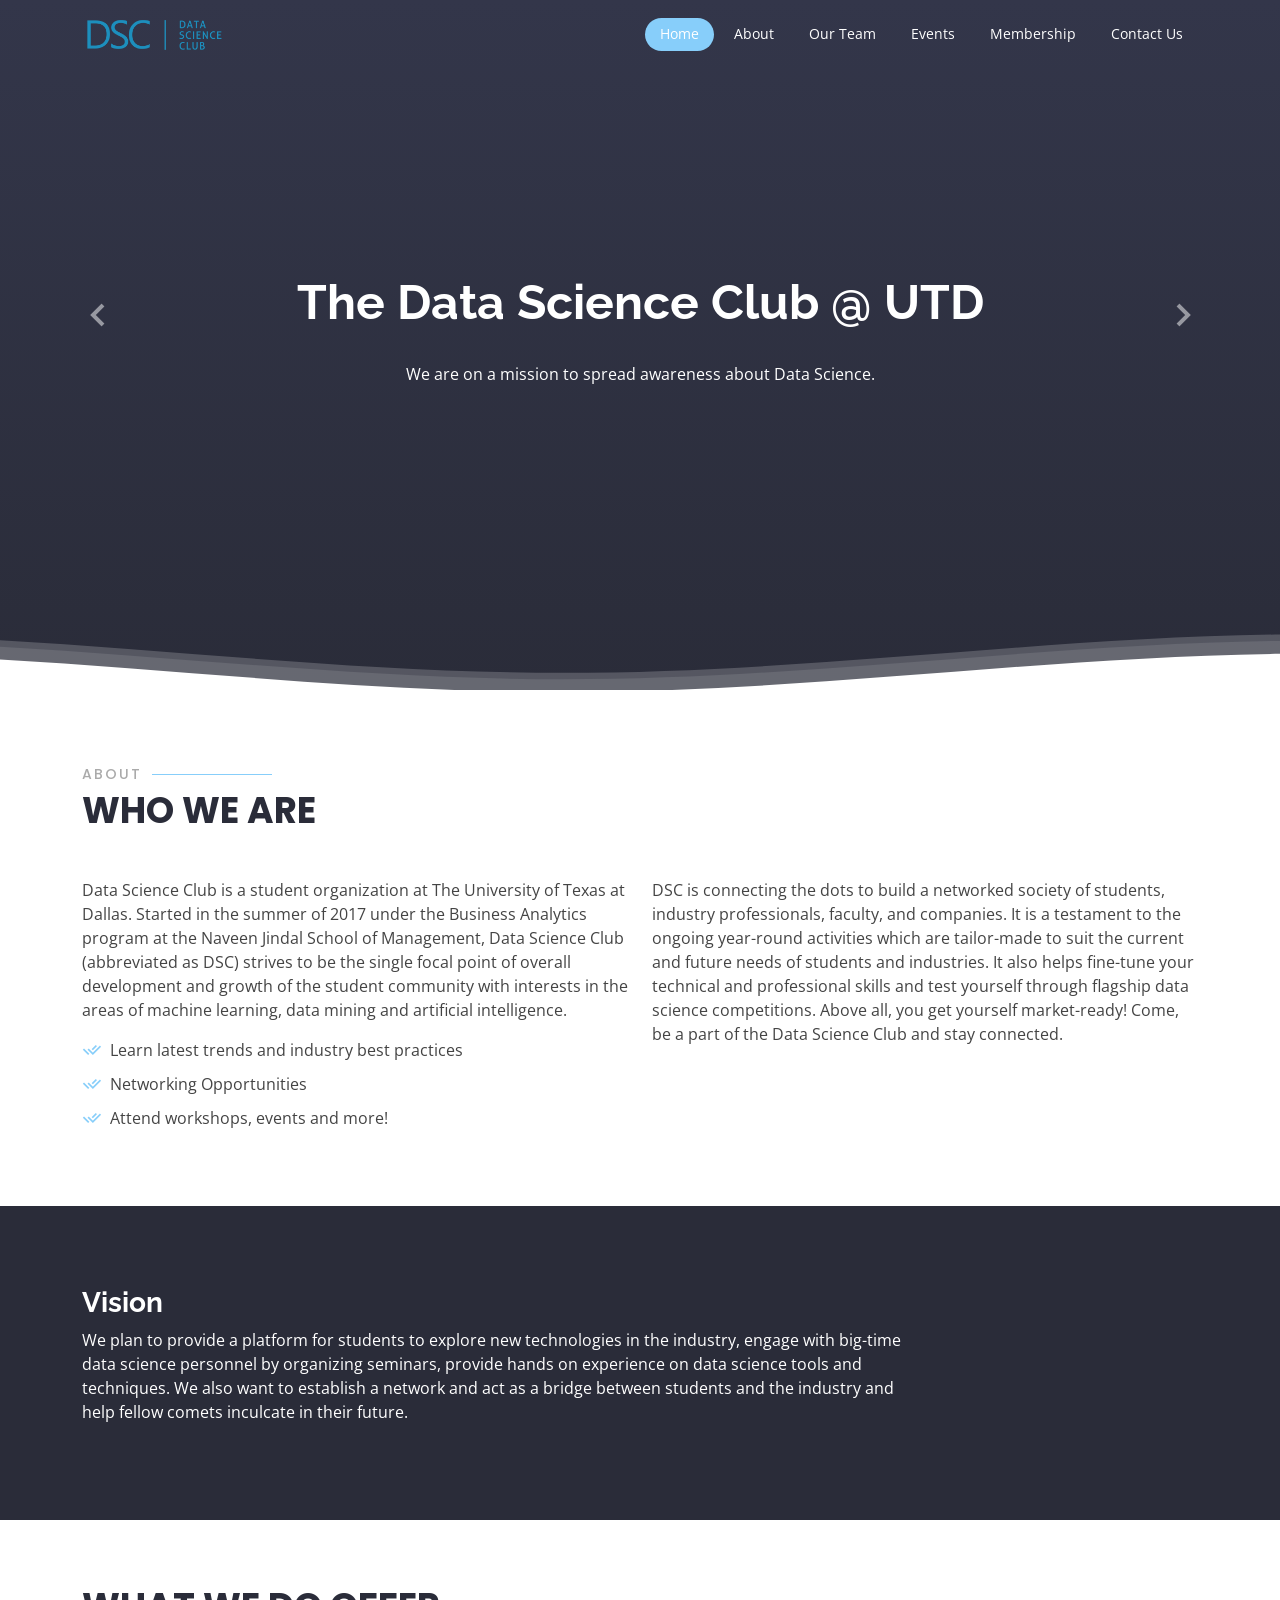
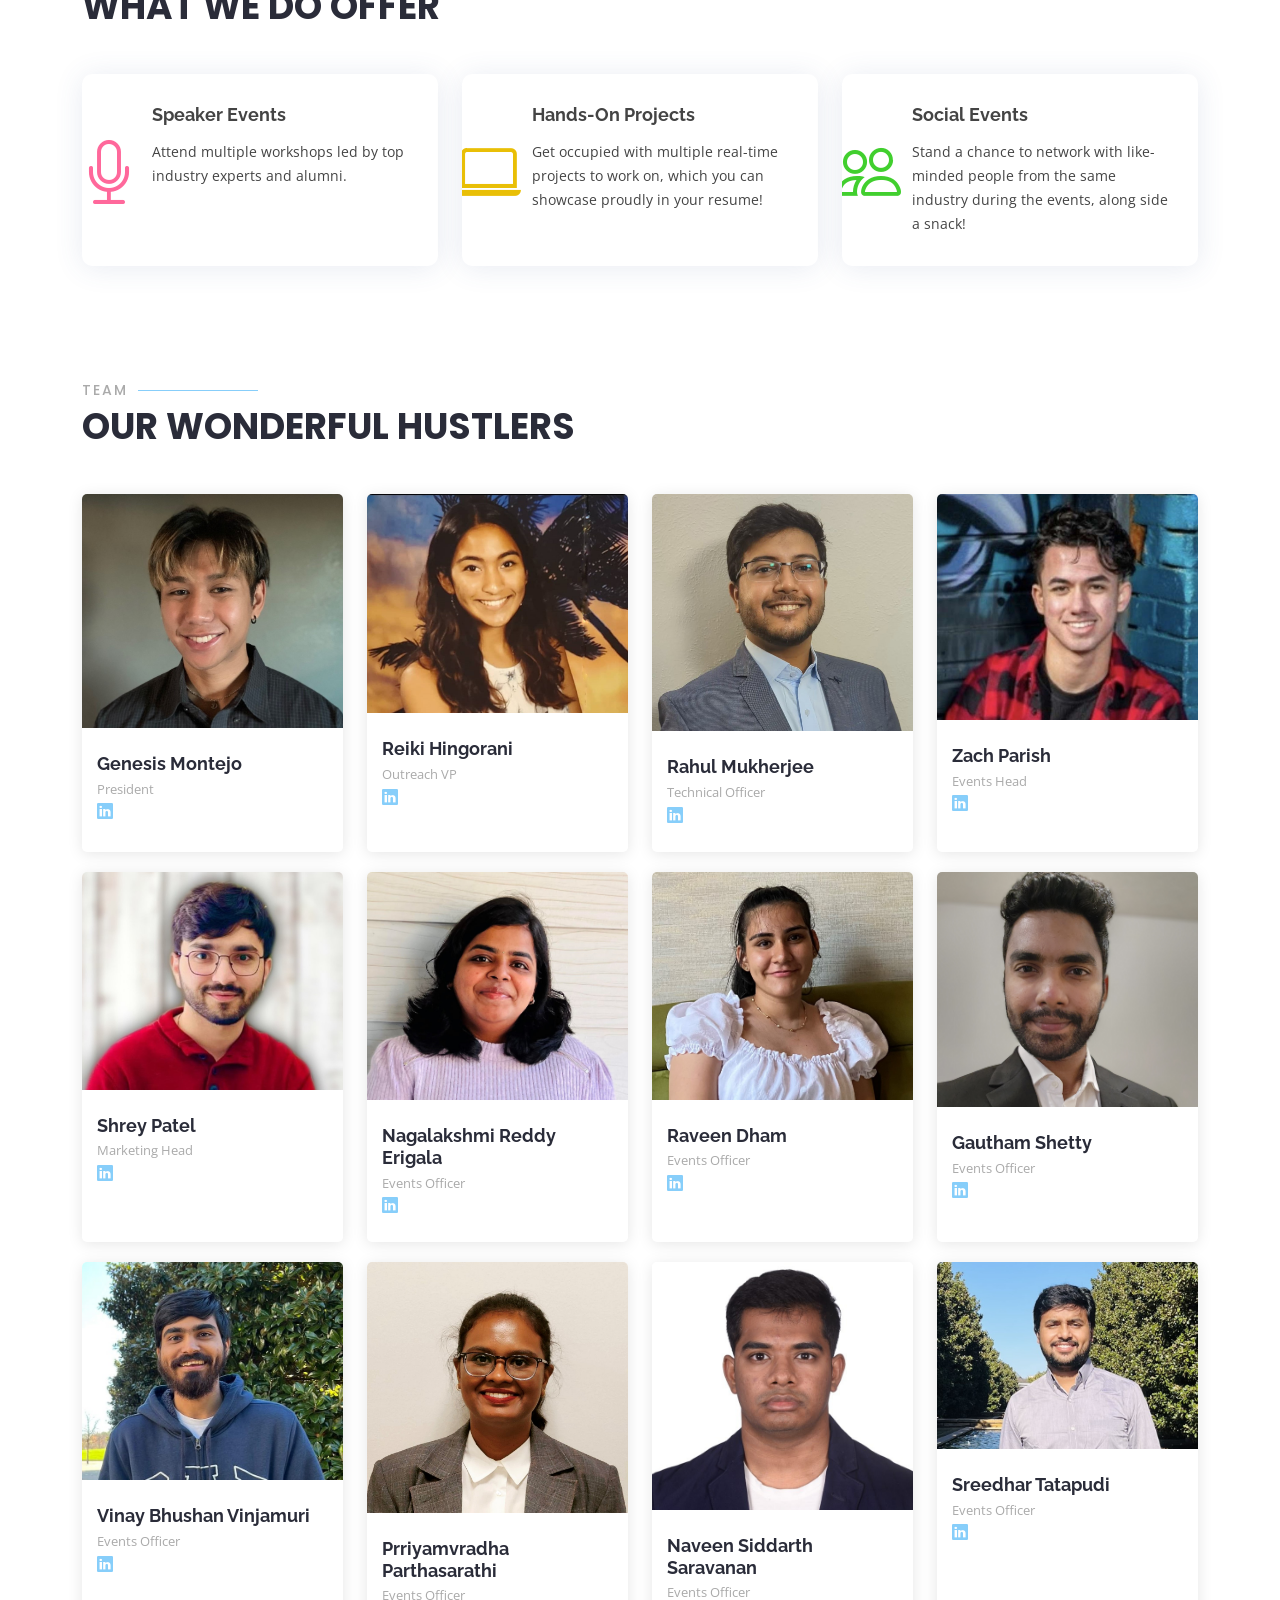
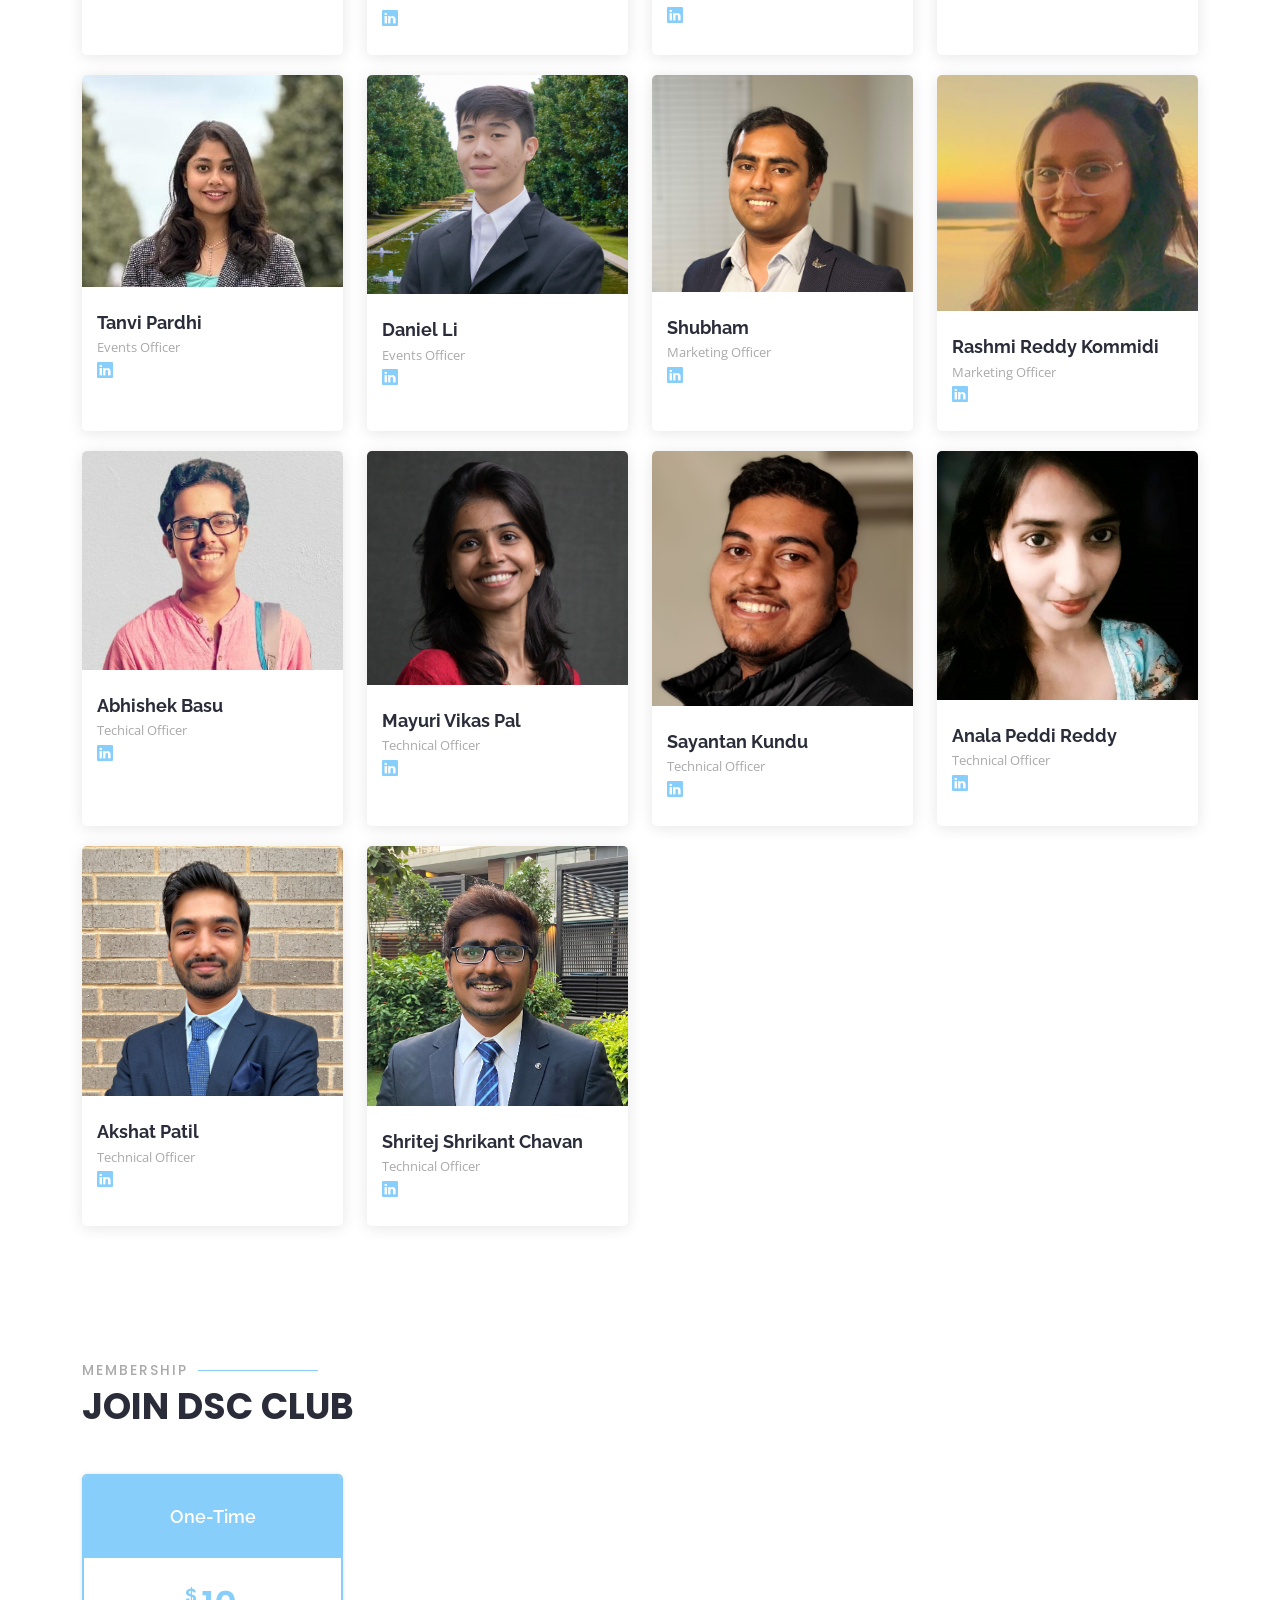
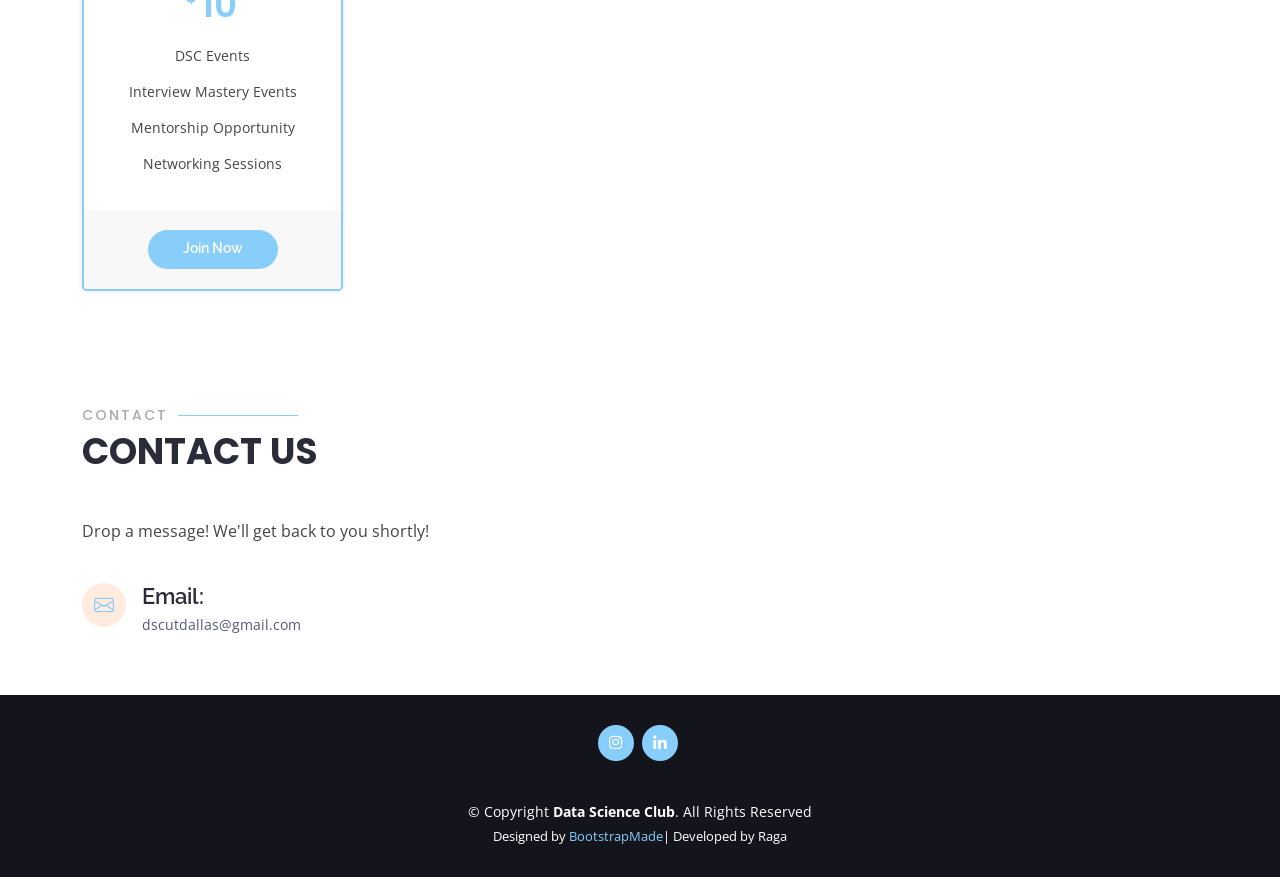
<file: index.html>
<!DOCTYPE html>
<html lang="en">

<head>
  <meta charset="utf-8">
  <meta content="width=device-width, initial-scale=1.0" name="viewport">

  <title>Data Science Club</title>
  <meta content="" name="description">
  <meta content="" name="keywords">

  <!-- Favicons -->
  <link href="assets/img/dsc logo.png" rel="icon">
  <link href="assets/img/apple-touch-icon.png" rel="apple-touch-icon">

  <!-- Google Fonts -->
  <link href="https://fonts.googleapis.com/css?family=Open+Sans:300,300i,400,400i,600,600i,700,700i|Raleway:300,300i,400,400i,500,500i,600,600i,700,700i|Poppins:300,300i,400,400i,500,500i,600,600i,700,700i" rel="stylesheet">

  <!-- Vendor CSS Files -->
  <link href="assets/vendor/animate.css/animate.min.css" rel="stylesheet">
  <link href="assets/vendor/aos/aos.css" rel="stylesheet">
  <link href="assets/vendor/bootstrap/css/bootstrap.min.css" rel="stylesheet">
  <link href="assets/vendor/bootstrap-icons/bootstrap-icons.css" rel="stylesheet">
  <link href="assets/vendor/boxicons/css/boxicons.min.css" rel="stylesheet">
  <link href="assets/vendor/glightbox/css/glightbox.min.css" rel="stylesheet">
  <link href="assets/vendor/remixicon/remixicon.css" rel="stylesheet">
  <link href="assets/vendor/swiper/swiper-bundle.min.css" rel="stylesheet">

  <!-- Template Main CSS File -->
  <link href="assets/css/style.css" rel="stylesheet">


</head>

<body>

  <!-- ======= Header ======= -->
  <header id="header" class="fixed-top d-flex align-items-center  header-transparent ">
    <div class="container d-flex align-items-center justify-content-between">

      <div class="logo">
        <!--<h1><a href="index.html">Data Science Club</a></h1>-->
        <!-- Uncomment below if you prefer to use an image logo -->
        <a href="index.html"><img src="assets/img/DSCgreen.png" alt="" class="img-fluid"></a>
      </div>

      <nav id="navbar" class="navbar">
        <ul>
          <li><a class="nav-link scrollto active" href="#hero">Home</a></li>
          <li><a class="nav-link scrollto" href="#about">About</a></li>
          <li><a class="nav-link scrollto" href="#team">Our Team</a></li>
          <!--li><a class="nav-link scrollto " href="#portfolio">Events</a></li-->
          <li><a class="nav-link scrollto " href="https://www.instagram.com/dscutdallas/">Events</a></li>
          <li><a class="nav-link scrollto" href="#pricing">Membership</a></li>
          <li><a class="nav-link scrollto" href="#contact">Contact Us</a></li>
          
      </nav><!-- .navbar -->

    </div>
  </header><!-- End Header -->

  <!-- ======= Hero Section ======= -->
  <section id="hero" class="d-flex flex-column justify-content-end align-items-center">
    <div id="heroCarousel" data-bs-interval="5000" class="container carousel carousel-fade" data-bs-ride="carousel">

      <!-- Slide 1 -->
      <div class="carousel-item active">
        <div class="carousel-container">
          <h2 class="animate__animated animate__fadeInDown"> The <span>Data Science Club</span> @ UTD </h2>
          <p>We are on a mission to spread awareness about Data Science.</p>
          
        </div>
      </div>

      <!-- Slide 2 -->
      <div class="carousel-item">
        <div class="carousel-container">
          
          <a href="index.html"><img src="assets/img/abt1.jpg" alt="" class="img-fluid" height="700" width="700"></a>
        </div>
      </div>

      <!-- Slide 3 -->
      <div class="carousel-item">
        <div class="carousel-container">
          
          <a href="index.html"><img src="assets/img/abt2.jpg" alt="" class="img-fluid" height="700" width="700"></a>
          <!--a href="#about" class="btn-get-started animate__animated animate__fadeInUp scrollto">Read More</a-->
        </div>
      </div>

      <!--Slide 4-->
      <div class="carousel-item">
        <div class="carousel-container">
          
          <a href="index.html"><img src="assets/img/abt3.jpg" alt="" class="img-fluid" height="700" width="700"></a>
        </div>
      </div>

      <a class="carousel-control-prev" href="#heroCarousel" role="button" data-bs-slide="prev">
        <span class="carousel-control-prev-icon bx bx-chevron-left" aria-hidden="true"></span>
      </a>

      <a class="carousel-control-next" href="#heroCarousel" role="button" data-bs-slide="next">
        <span class="carousel-control-next-icon bx bx-chevron-right" aria-hidden="true"></span>
      </a>

    </div>

    <svg class="hero-waves" xmlns="http://www.w3.org/2000/svg" xmlns:xlink="http://www.w3.org/1999/xlink" viewBox="0 24 150 28 " preserveAspectRatio="none">
      <defs>
        <path id="wave-path" d="M-160 44c30 0 58-18 88-18s 58 18 88 18 58-18 88-18 58 18 88 18 v44h-352z">
      </defs>
      <g class="wave1">
        <use xlink:href="#wave-path" x="50" y="3" fill="rgba(255,255,255, .1)">
      </g>
      <g class="wave2">
        <use xlink:href="#wave-path" x="50" y="0" fill="rgba(255,255,255, .2)">
      </g>
      <g class="wave3">
        <use xlink:href="#wave-path" x="50" y="9" fill="#fff">
      </g>
    </svg>

  </section><!-- End Hero -->

  <main id="main">

    <!-- ======= About Section ======= -->
    <section id="about" class="about">
      <div class="container">

        <div class="section-title" data-aos="zoom-out">
          <h2>About</h2>
          <p>Who we are</p>
        </div>

        <div class="row content" data-aos="fade-up">
          <div class="col-lg-6">
            <p>
              Data Science Club is a student organization at The University of Texas at Dallas. Started in the summer of 2017 under the Business Analytics program at the Naveen Jindal School of Management, Data Science Club (abbreviated as DSC) strives to be the single focal point of overall development and growth of the student community with interests in the areas of machine learning, data mining and artificial intelligence.
              
            </p>
            <ul>
              <li><i class="ri-check-double-line"></i>Learn latest trends and industry best practices</li>
              <li><i class="ri-check-double-line"></i> Networking Opportunities</li>
              <li><i class="ri-check-double-line"></i> Attend workshops, events and more!</li>
            </ul>
          </div>
          <div class="col-lg-6 pt-4 pt-lg-0">
            <p>
              DSC is connecting the dots to build a networked society of students, industry professionals, faculty, and companies. It is a testament to the ongoing year-round activities which are tailor-made to suit the current and future needs of students and industries. It also helps fine-tune your technical and professional skills and test yourself through flagship data science competitions. Above all, you get yourself market-ready! Come, be a part of the Data Science Club and stay connected.
            </p>
            <!--a href="#" class="btn-learn-more">Learn More</a-->
          </div>
        </div>
      </div>
    </section><!-- End About Section -->

    
    <!-- ======= Cta Section ======= -->
    <section id="cta" class="cta">
      <div class="container">

        <div class="row" data-aos="zoom-out">
          <div class="col-lg-9 text-center text-lg-start">
            <h3>Vision</h3>
            <p> We plan to provide a platform for students to explore new technologies in the industry, engage with big-time data science personnel by organizing seminars, provide hands on experience on data science tools and techniques. We also want to establish a network and act as a bridge between students and the industry and help fellow comets inculcate in their future.</p>
          </div>
          <div class="col-lg-3 cta-btn-container text-center">
            <!--a class="cta-btn align-middle" href="#">Call To Action</a-->
          </div>
        </div>

      </div>
    </section><!-- End Cta Section -->

    <!-- ======= Services Section ======= -->
    <section id="services" class="services">
      <div class="container">

        <div class="section-title" data-aos="zoom-out">
          <!--h2>Services</h2-->
          <p>What we do offer</p>
        </div>

        <div class="row">
          <div class="col-lg-4 col-md-6">
            <div class="icon-box" data-aos="zoom-in-left">
              <div class="icon"><i class="bi bi-mic" style="color: #ff689b;"></i></div>
              <h4 class="title">Speaker Events</h4>
              <p class="description">Attend multiple workshops led by top industry experts and alumni.</p>
            </div>
          </div>
          <div class="col-lg-4 col-md-6 mt-5 mt-md-0">
            <div class="icon-box" data-aos="zoom-in-left" data-aos-delay="100">
              <div class="icon"><i class="bi bi-laptop" style="color: #e9bf06;"></i></div>
              <h4 class="title">Hands-On Projects</h4>
              <p class="description">Get occupied with multiple real-time projects to work on, which you can showcase proudly in your resume!</p>
            </div>
          </div>

          <div class="col-lg-4 col-md-6 mt-5 mt-lg-0 ">
            <div class="icon-box" data-aos="zoom-in-left" data-aos-delay="200">
              <div class="icon"><i class="bi bi-people" style="color:#41cf2e;"></i></div>
              <h4 class="title">Social Events</h4>
              <p class="description">Stand a chance to network with like-minded people from the same industry during the events, along side a snack!</p>
            </div>
          </div>
          
        </div>

      </div>
    </section><!-- End Services Section -->

    <!-- ======= Team Section ======= -->
    <section id="team" class="team">
      <div class="container">

        <div class="section-title" data-aos="zoom-out">
          <h2>Team</h2>
          <p>Our Wonderful Hustlers</p>
        </div>

        <!--row1-->
        <div class="row">

          <div class="col-lg-3 col-md-6 d-flex align-items-stretch">
            <div class="member" data-aos="fade-up">
              <div class="member-img">
                <img src="assets/img/team/Genesis Montejo.jpg" class="img-fluid" alt="Genesis M">
                <!--div class="social">
                  <a href=""><i class="bi bi-linkedin"></i></a>
                </div-->
              </div>
              <div class="member-info">
                <h4>Genesis Montejo</h4>
                <span>President</span>
                <a href="https://www.linkedin.com/in/genesis-john-montejo-1a79b01a8/"><i class="bi bi-linkedin"></i></a>                
              </div>
            </div>
          </div>

          <div class="col-lg-3 col-md-6 d-flex align-items-stretch">
            <div class="member" data-aos="fade-up" data-aos-delay="200">
              <div class="member-img">
                <img src="assets/img/team/Reiki.jpg" class="img-fluid" alt="Reiki Hingorani">
                
              </div>
              <div class="member-info">
                <h4>Reiki Hingorani</h4>
                <span>Outreach VP</span>
                <a href="https://www.linkedin.com/in/reiki-hingorani-91b104251/"><i class="bi bi-linkedin"></i></a>
              </div>
            </div>
          </div>

          <!--div class="col-lg-3 col-md-6 d-flex align-items-stretch">
            <div class="member" data-aos="fade-up" data-aos-delay="300">
              <div class="member-img">
                <img src="assets/img/team/Amish Vyas.jpg" class="img-fluid" alt="Amish Vyas">
              </div>
              <div class="member-info">
                <h4>Amish Vyas</h4>
                <span>Treasurer</span>
                <a href="https://www.linkedin.com/in/av-amish-vyas/"><i class="bi bi-linkedin"></i></a>
              </div>
            </div>
          </div-->

          <div class="col-lg-3 col-md-6 d-flex align-items-stretch">
            <div class="member" data-aos="fade-up" data-aos-delay="100">
              <div class="member-img">
                <img src="assets/img/team/Rahul_Mukherjee.jpg" class="img-fluid" alt="Rahul">
               
              </div>
              <div class="member-info">
                <h4>Rahul Mukherjee</h4>
                <span>Technical Officer</span>
                <a href="https://www.linkedin.com/in/rahulmukherjee-utdallas/"><i class="bi bi-linkedin"></i></a>
              </div>
            </div>
          </div> 

          <div class="col-lg-3 col-md-6 d-flex align-items-stretch">
            <div class="member" data-aos="fade-up" data-aos-delay="100">
              <div class="member-img">
                <img src="assets/img/team/Zach Parish.jpg" class="img-fluid" alt="Zach Parish">
               
              </div>
              <div class="member-info">
                <h4>Zach Parish</h4>
                <span>Events Head</span>
                <a href=""><i class="bi bi-linkedin"></i></a>
              </div>
            </div>
          </div>

        </div>

      
<!--row2-->
      <div class="row">

          <!--div class="col-lg-3 col-md-6 d-flex align-items-stretch">
            <div class="member" data-aos="fade-up">
              <div class="member-img">
                <img src="assets/img/team/Farooq.jpg" class="img-fluid" alt="Farooq">
                
              </div>
              <div class="member-info">
                <h4>Farooq</h4>
                <span>Advisor</span>
                <a href=""><i class="bi bi-linkedin"></i></a>                
              </div>
            </div>
          </div-->

          

          <div class="col-lg-3 col-md-6 d-flex align-items-stretch">
            <div class="member" data-aos="fade-up" data-aos-delay="200">
              <div class="member-img">
                <img src="assets/img/team/Shrey Patel.jpeg" class="img-fluid" alt="Shrey Patel">
                
              </div>
              <div class="member-info">
                <h4>Shrey Patel</h4>
                <span>Marketing Head</span>
                <a href="https://www.linkedin.com/in/shrey-patel31"><i class="bi bi-linkedin"></i></a>
              </div>
            </div>
          </div>

          
          <div class="col-lg-3 col-md-6 d-flex align-items-stretch">
            <div class="member" data-aos="fade-up">
              <div class="member-img">
                <img src="assets/img/team/Nagalakshmi Reddy Erigala.jpg" class="img-fluid" alt="Nagalakshmi Reddy Erigala">
                <!--div class="social">
                  <a href=""><i class="bi bi-linkedin"></i></a>
                </div-->
              </div>
              <div class="member-info">
                <h4>Nagalakshmi Reddy Erigala</h4>
                <span>Events Officer</span>
                <a href="http://www.linkedin.com/in/nagalakshmi-reddy-erigala"><i class="bi bi-linkedin"></i></a>                
              </div>
            </div>
          </div>

          <div class="col-lg-3 col-md-6 d-flex align-items-stretch">
            <div class="member" data-aos="fade-up" data-aos-delay="100">
              <div class="member-img">
                <img src="assets/img/team/Raveen Dham.jpg" class="img-fluid" alt="Raveen Dham">
                
              </div>
              <div class="member-info">
                <h4>Raveen Dham</h4>
                <span>Events Officer</span>
                <a href="https://www.linkedin.com/in/raveen-dham"><i class="bi bi-linkedin"></i></a>
              </div>
            </div>
          </div>

          <div class="col-lg-3 col-md-6 d-flex align-items-stretch">
            <div class="member" data-aos="fade-up" data-aos-delay="200">
              <div class="member-img">
                <img src="assets/img/team/Gautham Shetty.jpg" class="img-fluid" alt="Gautham Shetty ">
                
              </div>
              <div class="member-info">
                <h4>Gautham Shetty </h4>
                <span>Events Officer</span>
                <a href="https://www.linkedin.com/in/gautham-shetty04"><i class="bi bi-linkedin"></i></a>
              </div>
            </div>
          </div>

        </div>
      <!--row3-->
      
      <div class="row">

          

          <div class="col-lg-3 col-md-6 d-flex align-items-stretch">
            <div class="member" data-aos="fade-up" data-aos-delay="300">
              <div class="member-img">
                <img src="assets/img/team/Vinay Bhushan.jpeg" class="img-fluid" alt="Vinay Bhushan Vinjamuri">
              </div>
              <div class="member-info">
                <h4>Vinay Bhushan Vinjamuri</h4>
                <span>Events Officer</span>
                <a href="https://www.linkedin.com/in/vinaybhushanvinjamuri/"><i class="bi bi-linkedin"></i></a>
              </div>
            </div>
          </div>

          <div class="col-lg-3 col-md-6 d-flex align-items-stretch">
            <div class="member" data-aos="fade-up">
              <div class="member-img">
                <img src="assets/img/team/Prriyamvradha Parthasarathi.jpg" class="img-fluid" alt="Prriyamvradha Parthasarathi">
                <!--div class="social">
                  <a href=""><i class="bi bi-linkedin"></i></a>
                </div-->
              </div>
              <div class="member-info">
                <h4>Prriyamvradha Parthasarathi</h4>
                <span>Events Officer</span>
                <a href="https://www.linkedin.com/in/prriyam/"><i class="bi bi-linkedin"></i></a>                
              </div>
            </div>
          </div>

          <div class="col-lg-3 col-md-6 d-flex align-items-stretch">
            <div class="member" data-aos="fade-up" data-aos-delay="100">
              <div class="member-img">
                <img src="assets/img/team/NaveenSiddarthSaravanan.jpg" class="img-fluid" alt="Naveen Siddarth Saravanan">
                
              </div>
              <div class="member-info">
                <h4>Naveen Siddarth Saravanan</h4>
                <span>Events Officer</span>
                <a href="https://www.linkedin.com/in/naveensiddarth/"><i class="bi bi-linkedin"></i></a>
              </div>
            </div>
          </div>

          <div class="col-lg-3 col-md-6 d-flex align-items-stretch">
            <div class="member" data-aos="fade-up" data-aos-delay="200">
              <div class="member-img">
                <img src="assets/img/team/Sreedhar Tatapudi.jpg" class="img-fluid" alt="Sreedhar Tatapudi">
                
              </div>
              <div class="member-info">
                <h4>Sreedhar Tatapudi </h4>
                <span>Events Officer</span>
                <a href="https://www.linkedin.com/in/sreedhar-tatapudi/"><i class="bi bi-linkedin"></i></a>
              </div>
            </div>
          </div>


        </div>
        <!--row4-->
        <div class="row">

          
          <div class="col-lg-3 col-md-6 d-flex align-items-stretch">
            <div class="member" data-aos="fade-up" data-aos-delay="300">
              <div class="member-img">
                <img src="assets/img/team/Tanvi Pardhi.jpeg" class="img-fluid" alt="Tanvi Pardhi">
              </div>
              <div class="member-info">
                <h4>Tanvi Pardhi</h4>
                <span>Events Officer</span>
                <a href="https://www.linkedin.com/in/tanvi-pardhi/"><i class="bi bi-linkedin"></i></a>
              </div>
            </div>
          </div>

          <div class="col-lg-3 col-md-6 d-flex align-items-stretch">
            <div class="member" data-aos="fade-up">
              <div class="member-img">
                <img src="assets/img/team/Daniel Li.JPG" class="img-fluid" alt="Daniel Li">
                
              </div>
              <div class="member-info">
                <h4>Daniel Li</h4>
                <span>Events Officer</span>
                <a href="https://www.linkedin.com/in/daniel-li12/"><i class="bi bi-linkedin"></i></a>                
              </div>
            </div>
          </div>

          <div class="col-lg-3 col-md-6 d-flex align-items-stretch">
            <div class="member" data-aos="fade-up" data-aos-delay="100">
              <div class="member-img">
                <img src="assets/img/team/Shubham.jpg" class="img-fluid" alt="Shubham">
               
              </div>
              <div class="member-info">
                <h4>Shubham</h4>
                <span>Marketing Officer</span>
                <a href="https://www.linkedin.com/in/shubham-utdallas/"><i class="bi bi-linkedin"></i></a>
              </div>
            </div>
          </div>

          <div class="col-lg-3 col-md-6 d-flex align-items-stretch">
            <div class="member" data-aos="fade-up" data-aos-delay="200">
              <div class="member-img">
                <img src="assets/img/team/Rashmi Reddy.jpeg" class="img-fluid" alt="Rashmi Reddy Kommidi">
                
              </div>
              <div class="member-info">
                <h4>Rashmi Reddy Kommidi</h4>
                <span>Marketing Officer</span>
                <a href="https://www.linkedin.com/in/rashmi-reddy-kommidi/"><i class="bi bi-linkedin"></i></a>
              </div>
            </div>
          </div>


        </div>

        <!--row5-->
        <div class="row">

          
          <div class="col-lg-3 col-md-6 d-flex align-items-stretch">
            <div class="member" data-aos="fade-up" data-aos-delay="300">
              <div class="member-img">
                <img src="assets/img/team/Abhishek Basu.jpeg" class="img-fluid" alt="Abhishek Basu">
              </div>
              <div class="member-info">
                <h4>Abhishek Basu</h4>
                <span>Techical Officer</span>
                <a href="https://www.linkedin.com/in/abhishek-basu14/"><i class="bi bi-linkedin"></i></a>
              </div>
            </div>
          </div>

           <div class="col-lg-3 col-md-6 d-flex align-items-stretch">
            <div class="member" data-aos="fade-up" data-aos-delay="100">
              <div class="member-img">
                <img src="assets/img/team/Mayuri Vikas Pal.JPG" class="img-fluid" alt="Mayuri Vikas Pal">
               
              </div>
              <div class="member-info">
                <h4>Mayuri Vikas Pal</h4>
                <span>Technical Officer</span>
                <a href="https://www.linkedin.com/in/imayuri/"><i class="bi bi-linkedin"></i></a>
              </div>
            </div>
          </div>

          <div class="col-lg-3 col-md-6 d-flex align-items-stretch">
            <div class="member" data-aos="fade-up" data-aos-delay="100">
              <div class="member-img">
                <img src="assets/img/team/Sayantan Kundu.jpg" class="img-fluid" alt="Sayantan Kundu">
               
              </div>
              <div class="member-info">
                <h4>Sayantan Kundu</h4>
                <span>Technical Officer</span>
                <a href="https://www.linkedin.com/in/sayantan-kundu-43233b192/"><i class="bi bi-linkedin"></i></a>
              </div>
            </div>
          </div>

          <div class="col-lg-3 col-md-6 d-flex align-items-stretch">
            <div class="member" data-aos="fade-up" data-aos-delay="100">
              <div class="member-img">
                <img src="assets/img/team/Anala Peddi.jpg" class="img-fluid" alt="Anala Peddi Reddy">
               
              </div>
              <div class="member-info">
                <h4>Anala Peddi Reddy</h4>
                <span>Technical Officer</span>
                <a href="https://www.linkedin.com/in/anala-peddi-reddy/"><i class="bi bi-linkedin"></i></a>
              </div>
            </div>
          </div>


        </div>
         
      <!--row6-->
        <div class="row">

          <div class="col-lg-3 col-md-6 d-flex align-items-stretch">
            <div class="member" data-aos="fade-up">
              <div class="member-img">
                <img src="assets/img/team/Akshat Patil.jpeg" class="img-fluid" alt="Akshat Patil">
                
              </div>
              <div class="member-info">
                <h4>Akshat Patil</h4>
                <span>Technical Officer</span>
                <a href="https://www.linkedin.com/in/akshat-patil/"><i class="bi bi-linkedin"></i></a>                
              </div>
            </div>
          </div>

          <div class="col-lg-3 col-md-6 d-flex align-items-stretch">
            <div class="member" data-aos="fade-up" data-aos-delay="100">
              <div class="member-img">
                <img src="assets/img/team/Shritej Shrikant Chavan.jpeg" class="img-fluid" alt="Shritej Shrikant Chavan">
               
              </div>
              <div class="member-info">
                <h4>Shritej Shrikant Chavan</h4>
                <span>Technical Officer</span>
                <a href="https://www.linkedin.com/in/shritej-chavan24/"><i class="bi bi-linkedin"></i></a>
              </div>
            </div>
          </div>   
          
          
          
          

      
      </div>

    </section><!-- End Team Section -->


    <!-- ======= Portfolio Section ======= -->
    <!--section id="portfolio" class="portfolio">
      <div class="container">

        <div class="section-title" data-aos="zoom-out">
          <h2>Portfolio</h2>
          <p>What we've done</p>
        </div>

        <ul id="portfolio-flters" class="d-flex justify-content-end" data-aos="fade-up">
          <li data-filter="*" class="filter-active">All</li>
          <li data-filter=".filter-app">App</li>
          <li data-filter=".filter-card">Card</li>
          <li data-filter=".filter-web">Web</li>
        </ul>

        
      
          <div class="col-lg-4 col-md-6 portfolio-item filter-card">
            <div class="portfolio-img"><img src="assets/img/portfolio/portfolio-8.jpg" class="img-fluid" alt=""></div>
            <div class="portfolio-info">
              <h4>Card 3</h4>
              <p>Card</p>
              <a href="assets/img/portfolio/portfolio-8.jpg" data-gallery="portfolioGallery" class="portfolio-lightbox preview-link" title="Card 3"><i class="bx bx-plus"></i></a>
              <a href="portfolio-details.html" class="details-link" title="More Details"><i class="bx bx-link"></i></a>
            </div>
          </div>

          

        </div>

      </div>
    </section--><!-- End Portfolio Section -->

  

    <!-- ======= Pricing Section ======= -->
    <section id="pricing" class="pricing">
      <div class="container">

        <div class="section-title" data-aos="zoom-out">
          <h2>Membership</h2>
          <p>Join DSC club</p>
        </div>

        <div class="row">

          

          <div class="col-lg-3 col-md-6 mt-4 mt-md-0">
            <div class="box featured" data-aos="zoom-in">
              <h3>One-Time</h3>
              <h4><sup>$</sup>10<span></span></h4>
              <ul>
                <li>DSC Events</li>
                <li>Interview Mastery Events</li>
                <li>Mentorship Opportunity</li>
                <li>Networking Sessions</li>
                <!--li class="na">Massa ultricies mi</li-->
              </ul>
              <div class="btn-wrap">
                <a href="https://forms.gle/xLw5XomiPKtQPYXA6" class="btn-buy">Join Now</a>
              </div>
            </div>
          </div>


        </div>

      </div>
    </section><!-- End Pricing Section -->

    
    
    <!-- ======= Contact Section ======= -->
    <section id="contact" class="contact">
      <div class="container">

        <div class="section-title" data-aos="zoom-out">
          <h2>Contact</h2>
          <p>Contact Us</p>
        </div>
        <p>Drop a message! We'll get back to you shortly! </p>
        <!--div class="row mt-5"-->

          <div class="col-lg-3" data-aos="fade-right">
            <div class="info">
              <div class="email">
                <i class="bi bi-envelope"></i>
                <h4>Email:</h4>
                <p>dscutdallas@gmail.com</p>
              </div>
            </div>

          </div>

          <!--div class="col-lg-8 mt-5 mt-lg-0" data-aos="fade-left">
            <p> Contact Us at the given email and we will reply to you shortly.</p>

            <form action="forms/contact.php" method="post" role="form" class="php-email-form">
              <div class="row">
                <div class="col-md-6 form-group">
                  <input type="text" name="name" class="form-control" id="name" placeholder="Your Name" required>
                </div>
                <div class="col-md-6 form-group mt-3 mt-md-0">
                  <input type="email" class="form-control" name="email" id="email" placeholder="Your Email" required>
                </div>
              </div>
              <div class="form-group mt-3">
                <input type="text" class="form-control" name="subject" id="subject" placeholder="Subject" required>
              </div>
              <div class="form-group mt-3">
                <textarea class="form-control" name="message" rows="5" placeholder="Message" required></textarea>
              </div>
              <div class="my-3">
                <div class="loading">Loading</div>
                <div class="error-message"></div>
                <div class="sent-message">Your message has been sent. Thank you!</div>
              </div>
              <div class="text-center"><button type="submit">Send Message</button></div>
            </form>

          </div-->

        </div>

      </div>
    </section><!-- End Contact Section -->

  </main><!-- End #main -->

  <!-- ======= Footer ======= -->
  <footer id="footer">
    <div class="container">
     
      <div class="social-links">
        
        <a href="https://www.instagram.com/dscutdallas/" class="instagram"><i class="bx bxl-instagram"></i></a>
        <a href="https://www.linkedin.com/company/data-science-club-at-utdallas" class="linkedin"><i class="bx bxl-linkedin"></i></a>
      </div>
      <div class="copyright">
        &copy; Copyright <strong><span>Data Science Club</span></strong>. All Rights Reserved
      </div>
      <div class="credits">
        <!-- All the links in the footer should remain intact. -->
        <!-- You can delete the links only if you purchased the pro version. -->
        <!-- Licensing information: https://bootstrapmade.com/license/ -->
        <!-- Purchase the pro version with working PHP/AJAX contact form: https://bootstrapmade.com/selecao-bootstrap-template/ -->
        Designed by <a href="https://bootstrapmade.com/">BootstrapMade</a>| Developed by Raga
      </div>
    </div>
  </footer><!-- End Footer -->

  <a href="#" class="back-to-top d-flex align-items-center justify-content-center"><i class="bi bi-arrow-up-short"></i></a>

  <!-- Vendor JS Files -->
  <script src="assets/vendor/aos/aos.js"></script>
  <script src="assets/vendor/bootstrap/js/bootstrap.bundle.min.js"></script>
  <script src="assets/vendor/glightbox/js/glightbox.min.js"></script>
  <script src="assets/vendor/isotope-layout/isotope.pkgd.min.js"></script>
  <script src="assets/vendor/swiper/swiper-bundle.min.js"></script>
  <script src="assets/vendor/php-email-form/validate.js"></script>

  <!-- Template Main JS File -->
  <script src="assets/js/main.js"></script>

</body>

</html>
</file>
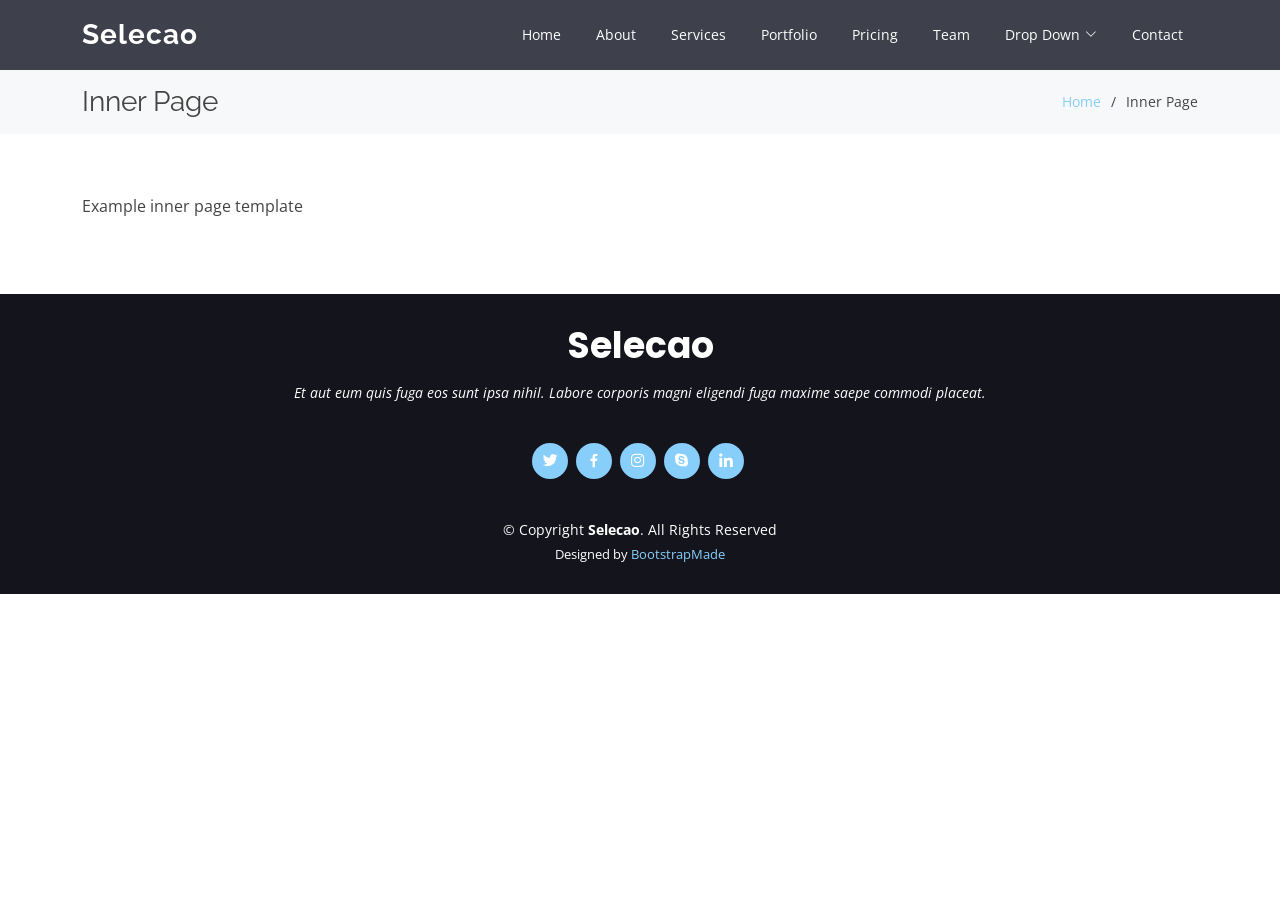
<file: inner-page.html>
<!DOCTYPE html>
<html lang="en">

<head>
  <meta charset="utf-8">
  <meta content="width=device-width, initial-scale=1.0" name="viewport">

  <title>Inner Page - Selecao Bootstrap Template</title>
  <meta content="" name="description">
  <meta content="" name="keywords">

  <!-- Favicons -->
  <link href="assets/img/favicon.png" rel="icon">
  <link href="assets/img/apple-touch-icon.png" rel="apple-touch-icon">

  <!-- Google Fonts -->
  <link href="https://fonts.googleapis.com/css?family=Open+Sans:300,300i,400,400i,600,600i,700,700i|Raleway:300,300i,400,400i,500,500i,600,600i,700,700i|Poppins:300,300i,400,400i,500,500i,600,600i,700,700i" rel="stylesheet">

  <!-- Vendor CSS Files -->
  <link href="assets/vendor/animate.css/animate.min.css" rel="stylesheet">
  <link href="assets/vendor/aos/aos.css" rel="stylesheet">
  <link href="assets/vendor/bootstrap/css/bootstrap.min.css" rel="stylesheet">
  <link href="assets/vendor/bootstrap-icons/bootstrap-icons.css" rel="stylesheet">
  <link href="assets/vendor/boxicons/css/boxicons.min.css" rel="stylesheet">
  <link href="assets/vendor/glightbox/css/glightbox.min.css" rel="stylesheet">
  <link href="assets/vendor/remixicon/remixicon.css" rel="stylesheet">
  <link href="assets/vendor/swiper/swiper-bundle.min.css" rel="stylesheet">

  <!-- Template Main CSS File -->
  <link href="assets/css/style.css" rel="stylesheet">

  <!-- =======================================================
  * Template Name: Selecao - v4.9.1
  * Template URL: https://bootstrapmade.com/selecao-bootstrap-template/
  * Author: BootstrapMade.com
  * License: https://bootstrapmade.com/license/
  ======================================================== -->
</head>

<body>

  <!-- ======= Header ======= -->
  <header id="header" class="fixed-top d-flex align-items-center ">
    <div class="container d-flex align-items-center justify-content-between">

      <div class="logo">
        <h1><a href="index.html">Selecao</a></h1>
        <!-- Uncomment below if you prefer to use an image logo -->
        <!-- <a href="index.html"><img src="assets/img/logo.png" alt="" class="img-fluid"></a>-->
      </div>

      <nav id="navbar" class="navbar">
        <ul>
          <li><a class="nav-link scrollto " href="#hero">Home</a></li>
          <li><a class="nav-link scrollto" href="#about">About</a></li>
          <li><a class="nav-link scrollto" href="#services">Services</a></li>
          <li><a class="nav-link scrollto " href="#portfolio">Portfolio</a></li>
          <li><a class="nav-link scrollto" href="#pricing">Pricing</a></li>
          <li><a class="nav-link scrollto" href="#team">Team</a></li>
          <li class="dropdown"><a href="#"><span>Drop Down</span> <i class="bi bi-chevron-down"></i></a>
            <ul>
              <li><a href="#">Drop Down 1</a></li>
              <li class="dropdown"><a href="#"><span>Deep Drop Down</span> <i class="bi bi-chevron-right"></i></a>
                <ul>
                  <li><a href="#">Deep Drop Down 1</a></li>
                  <li><a href="#">Deep Drop Down 2</a></li>
                  <li><a href="#">Deep Drop Down 3</a></li>
                  <li><a href="#">Deep Drop Down 4</a></li>
                  <li><a href="#">Deep Drop Down 5</a></li>
                </ul>
              </li>
              <li><a href="#">Drop Down 2</a></li>
              <li><a href="#">Drop Down 3</a></li>
              <li><a href="#">Drop Down 4</a></li>
            </ul>
          </li>
          <li><a class="nav-link scrollto" href="#contact">Contact</a></li>
        </ul>
        <i class="bi bi-list mobile-nav-toggle"></i>
      </nav><!-- .navbar -->

    </div>
  </header><!-- End Header -->

  <main id="main">

    <!-- ======= Breadcrumbs ======= -->
    <section class="breadcrumbs">
      <div class="container">

        <div class="d-flex justify-content-between align-items-center">
          <h2>Inner Page</h2>
          <ol>
            <li><a href="index.html">Home</a></li>
            <li>Inner Page</li>
          </ol>
        </div>

      </div>
    </section><!-- End Breadcrumbs -->

    <section class="inner-page">
      <div class="container">
        <p>
          Example inner page template
        </p>
      </div>
    </section>

  </main><!-- End #main -->

  <!-- ======= Footer ======= -->
  <footer id="footer">
    <div class="container">
      <h3>Selecao</h3>
      <p>Et aut eum quis fuga eos sunt ipsa nihil. Labore corporis magni eligendi fuga maxime saepe commodi placeat.</p>
      <div class="social-links">
        <a href="#" class="twitter"><i class="bx bxl-twitter"></i></a>
        <a href="#" class="facebook"><i class="bx bxl-facebook"></i></a>
        <a href="#" class="instagram"><i class="bx bxl-instagram"></i></a>
        <a href="#" class="google-plus"><i class="bx bxl-skype"></i></a>
        <a href="#" class="linkedin"><i class="bx bxl-linkedin"></i></a>
      </div>
      <div class="copyright">
        &copy; Copyright <strong><span>Selecao</span></strong>. All Rights Reserved
      </div>
      <div class="credits">
        <!-- All the links in the footer should remain intact. -->
        <!-- You can delete the links only if you purchased the pro version. -->
        <!-- Licensing information: https://bootstrapmade.com/license/ -->
        <!-- Purchase the pro version with working PHP/AJAX contact form: https://bootstrapmade.com/selecao-bootstrap-template/ -->
        Designed by <a href="https://bootstrapmade.com/">BootstrapMade</a>
      </div>
    </div>
  </footer><!-- End Footer -->

  <a href="#" class="back-to-top d-flex align-items-center justify-content-center"><i class="bi bi-arrow-up-short"></i></a>

  <!-- Vendor JS Files -->
  <script src="assets/vendor/aos/aos.js"></script>
  <script src="assets/vendor/bootstrap/js/bootstrap.bundle.min.js"></script>
  <script src="assets/vendor/glightbox/js/glightbox.min.js"></script>
  <script src="assets/vendor/isotope-layout/isotope.pkgd.min.js"></script>
  <script src="assets/vendor/swiper/swiper-bundle.min.js"></script>
  <script src="assets/vendor/php-email-form/validate.js"></script>

  <!-- Template Main JS File -->
  <script src="assets/js/main.js"></script>

</body>

</html>
</file>
<file: assets/css/style.css>
/**
* Template Name: Selecao - v4.9.1
* Template URL: https://bootstrapmade.com/selecao-bootstrap-template/
* Author: BootstrapMade.com
* License: https://bootstrapmade.com/license/
*/

/*--------------------------------------------------------------
# General
--------------------------------------------------------------*/
body {
  font-family: "Open Sans", sans-serif;
  color: #444444;
}

a {
  /*color: #ef6603;*/
  color:lightskyblue;
  text-decoration: none;
}

a:hover {
  /*color: #fc8129;*/
  color:lightskyblue;
  text-decoration: none;
}

h1,
h2,
h3,
h4,
h5,
h6 {
  font-family: "Raleway", sans-serif;
}

/*--------------------------------------------------------------
# Back to top button
--------------------------------------------------------------*/
.back-to-top {
  position: fixed;
  visibility: hidden;
  opacity: 0;
  right: 15px;
  bottom: 15px;
  z-index: 996;
  /*background: #ef6603;*/
  background:lightskyblue;
  width: 40px;
  height: 40px;
  border-radius: 50px;
  transition: all 0.4s;
}

.back-to-top i {
  font-size: 28px;
  color: #fff;
  line-height: 0;
}

.back-to-top:hover {
  /*background: #fc7c1f;*/
  background:lightskyblue;
  color: #fff;
}

.back-to-top.active {
  visibility: visible;
  opacity: 1;
}

/*--------------------------------------------------------------
# Disable AOS delay on mobile
--------------------------------------------------------------*/
@media screen and (max-width: 768px) {
  [data-aos-delay] {
    transition-delay: 0 !important;
  }
}

/*--------------------------------------------------------------
# Header
--------------------------------------------------------------*/
#header {
  height: 70px;
  transition: all 0.5s;
  z-index: 997;
  transition: all 0.5s;
  background: rgba(42, 44, 57, 0.9);
}

#header.header-transparent {
  background: transparent;
}

#header.header-scrolled {
  background: rgba(42, 44, 57, 0.9);
}

#header .logo h1 {
  font-size: 28px;
  margin: 0;
  padding: 0;
  line-height: 1;
  font-weight: 700;
  letter-spacing: 1px;
}

#header .logo h1 a,
#header .logo h1 a:hover {
  color: #fff;
  text-decoration: none;
}

#header .logo img {
  padding: 0;
  margin: 0;
  max-height: 40px;
}

/*--------------------------------------------------------------
# Navigation Menu
--------------------------------------------------------------*/
/**
* Desktop Navigation 
*/
.navbar {
  padding: 0;
}

.navbar ul {
  margin: 0;
  padding: 0;
  display: flex;
  list-style: none;
  align-items: center;
}

.navbar li {
  position: relative;
}

.navbar a,
.navbar a:focus {
  display: flex;
  align-items: center;
  justify-content: space-between;
  padding: 5px 15px 7px 15px;
  margin-left: 5px;
  font-size: 14px;
  color: #fff;
  white-space: nowrap;
  transition: 0.3s;
  border-radius: 50px;
}

.navbar a i,
.navbar a:focus i {
  font-size: 12px;
  line-height: 0;
  margin-left: 5px;
}

.navbar a:hover,
.navbar .active,
.navbar .active:focus,
.navbar li:hover>a {
  /*background: #ef6603;*/
  background:lightskyblue;
}

.navbar .dropdown ul {
  display: block;
  position: absolute;
  left: 5px;
  top: calc(100% + 30px);
  margin: 5px 0 0 0;
  padding: 10px 0;
  z-index: 99;
  opacity: 0;
  visibility: hidden;
  background: #fff;
  box-shadow: 0px 0px 30px rgba(127, 137, 161, 0.25);
  transition: 0.3s;
  border-radius: 15px;
}

.navbar .dropdown ul li {
  min-width: 200px;
}

.navbar .dropdown ul a {
  padding: 10px 20px;
  color: #2a2c39;
  margin: 0 5px;
  font-size: 14px;
}

.navbar .dropdown ul a i {
  font-size: 12px;
}

.navbar .dropdown ul a:hover,
.navbar .dropdown ul .active:hover,
.navbar .dropdown ul li:hover>a {
  color: #fff;
}

.navbar .dropdown:hover>ul {
  opacity: 1;
  top: 100%;
  visibility: visible;
}

.navbar .dropdown .dropdown ul {
  top: 0;
  left: calc(100% - 30px);
  visibility: hidden;
}

.navbar .dropdown .dropdown:hover>ul {
  opacity: 1;
  top: 0;
  left: 100%;
  visibility: visible;
}

@media (max-width: 1366px) {
  .navbar .dropdown .dropdown ul {
    left: -90%;
  }

  .navbar .dropdown .dropdown:hover>ul {
    left: -100%;
  }
}

/**
* Mobile Navigation 
*/
.mobile-nav-toggle {
  color: #fff;
  font-size: 28px;
  cursor: pointer;
  display: none;
  line-height: 0;
  transition: 0.5s;
}

@media (max-width: 991px) {
  .mobile-nav-toggle {
    display: block;
  }

  .navbar ul {
    display: none;
  }
}

.navbar-mobile {
  position: fixed;
  overflow: hidden;
  top: 0;
  right: 0;
  left: 0;
  bottom: 0;
  background: rgba(20, 21, 28, 0.9);
  transition: 0.3s;
  z-index: 999;
}

.navbar-mobile .mobile-nav-toggle {
  position: absolute;
  top: 15px;
  right: 15px;
}

.navbar-mobile ul {
  display: block;
  position: absolute;
  top: 55px;
  right: 15px;
  bottom: 15px;
  left: 15px;
  padding: 10px 0;
  border-radius: 10px;
  background-color: #fff;
  overflow-y: auto;
  transition: 0.3s;
}

.navbar-mobile a,
.navbar-mobile a:focus {
  padding: 10px 20px;
  margin: 5px;
  font-size: 15px;
  color: #2a2c39;
}

.navbar-mobile a:hover,
.navbar-mobile .active,
.navbar-mobile li:hover>a {
  color: #fff;
}

.navbar-mobile .getstarted,
.navbar-mobile .getstarted:focus {
  margin: 15px;
}

.navbar-mobile .dropdown ul {
  position: static;
  display: none;
  margin: 10px 20px;
  padding: 10px 0;
  z-index: 99;
  opacity: 1;
  visibility: visible;
  background: #fff;
  box-shadow: 0px 0px 30px rgba(127, 137, 161, 0.25);
}

.navbar-mobile .dropdown ul li {
  min-width: 200px;
}

.navbar-mobile .dropdown ul a {
  padding: 10px 20px;
}

.navbar-mobile .dropdown ul a i {
  font-size: 12px;
}

.navbar-mobile .dropdown ul a:hover,
.navbar-mobile .dropdown ul .active:hover,
.navbar-mobile .dropdown ul li:hover>a {
  color: #fff;
}

.navbar-mobile .dropdown>.dropdown-active {
  display: block;
}

/*--------------------------------------------------------------
# Hero Section
--------------------------------------------------------------*/
#hero {
  width: 100%;
  overflow: hidden;
  position: relative;
  background: linear-gradient(0deg, rgb(42, 44, 57) 0%, rgb(51, 54, 74) 100%);
  padding: 0;
}

#hero .carousel-container {
  display: flex;
  justify-content: center;
  align-items: center;
  flex-direction: column;
  text-align: center;
  position: relative;
  height: 70vh;
  padding-top: 60px;
}

#hero h2 {
  color: #fff;
  margin-bottom: 30px;
  font-size: 48px;
  font-weight: 700;
}

#hero p {
  width: 80%;
  -webkit-animation-delay: 0.4s;
  animation-delay: 0.4s;
  margin: 0 auto 30px auto;
  color: #fff;
}

#hero .carousel-control-prev,
#hero .carousel-control-next {
  width: 10%;
}

#hero .carousel-control-next-icon,
#hero .carousel-control-prev-icon {
  background: none;
  font-size: 48px;
  line-height: 1;
  width: auto;
  height: auto;
}

#hero .btn-get-started {
  font-family: "Raleway", sans-serif;
  font-weight: 500;
  font-size: 14px;
  letter-spacing: 1px;
  display: inline-block;
  padding: 12px 32px;
  border-radius: 50px;
  transition: 0.5s;
  line-height: 1;
  margin: 10px;
  color: #fff;
  -webkit-animation-delay: 0.8s;
  animation-delay: 0.8s;
  /*border: 2px solid #ef6603;*/
  border:2px solid lightskyblue;
}

#hero .btn-get-started:hover {
  /*background: #ef6603;*/
  background:lightskyblue;
  color: #fff;
  text-decoration: none;
}

@media (min-width: 1024px) {
  #hero p {
    width: 60%;
  }

  #hero .carousel-control-prev,
  #hero .carousel-control-next {
    width: 5%;
  }
}

@media (max-width: 768px) {
  #hero .carousel-container {
    height: 90vh;
  }

  #hero h2 {
    font-size: 28px;
  }
}

.hero-waves {
  display: block;
  width: 100%;
  height: 60px;
  position: relative;
}

.wave1 use {
  -webkit-animation: move-forever1 10s linear infinite;
  animation: move-forever1 10s linear infinite;
  -webkit-animation-delay: -2s;
  animation-delay: -2s;
}

.wave2 use {
  -webkit-animation: move-forever2 8s linear infinite;
  animation: move-forever2 8s linear infinite;
  -webkit-animation-delay: -2s;
  animation-delay: -2s;
}

.wave3 use {
  -webkit-animation: move-forever3 6s linear infinite;
  animation: move-forever3 6s linear infinite;
  -webkit-animation-delay: -2s;
  animation-delay: -2s;
}

@-webkit-keyframes move-forever1 {
  0% {
    transform: translate(85px, 0%);
  }

  100% {
    transform: translate(-90px, 0%);
  }
}

@keyframes move-forever1 {
  0% {
    transform: translate(85px, 0%);
  }

  100% {
    transform: translate(-90px, 0%);
  }
}

@-webkit-keyframes move-forever2 {
  0% {
    transform: translate(-90px, 0%);
  }

  100% {
    transform: translate(85px, 0%);
  }
}

@keyframes move-forever2 {
  0% {
    transform: translate(-90px, 0%);
  }

  100% {
    transform: translate(85px, 0%);
  }
}

@-webkit-keyframes move-forever3 {
  0% {
    transform: translate(-90px, 0%);
  }

  100% {
    transform: translate(85px, 0%);
  }
}

@keyframes move-forever3 {
  0% {
    transform: translate(-90px, 0%);
  }

  100% {
    transform: translate(85px, 0%);
  }
}

/*--------------------------------------------------------------
# Sections General
--------------------------------------------------------------*/
section {
  padding: 60px 0;
  overflow: hidden;
}

.section-title {
  padding-bottom: 40px;
}

.section-title h2 {
  font-size: 14px;
  font-weight: 500;
  padding: 0;
  line-height: 1px;
  margin: 0 0 5px 0;
  letter-spacing: 2px;
  text-transform: uppercase;
  color: #aaaaaa;
  font-family: "Poppins", sans-serif;
}

.section-title h2::after {
  content: "";
  width: 120px;
  height: 1px;
  display: inline-block;
  /*background: #fd9042;*/
  background:lightskyblue;
  margin: 4px 10px;
}

.section-title p {
  margin: 0;
  margin: 0;
  font-size: 36px;
  font-weight: 700;
  text-transform: uppercase;
  font-family: "Poppins", sans-serif;
  color: #2a2c39;
}

/*--------------------------------------------------------------
# About
--------------------------------------------------------------*/
.about {
  padding-top: 80px;
}

.about .content h3 {
  font-weight: 600;
  font-size: 26px;
}

.about .content ul {
  list-style: none;
  padding: 0;
}

.about .content ul li {
  padding-left: 28px;
  position: relative;
}

.about .content ul li+li {
  margin-top: 10px;
}

.about .content ul i {
  position: absolute;
  left: 0;
  top: 2px;
  font-size: 20px;
  /*color: #ef6603;*/
  color:lightskyblue;
  line-height: 1;
}

.about .content p:last-child {
  margin-bottom: 0;
}

.about .content .btn-learn-more {
  font-family: "Raleway", sans-serif;
  font-weight: 600;
  font-size: 14px;
  letter-spacing: 1px;
  display: inline-block;
  padding: 12px 32px;
  border-radius: 5px;
  transition: 0.3s;
  line-height: 1;
  /*color: #ef6603;*/
  color:lightskyblue;
  -webkit-animation-delay: 0.8s;
  animation-delay: 0.8s;
  margin-top: 6px;
  /*border: 2px solid #ef6603;*/
  border:2px solid lightskyblue;
}

.about .content .btn-learn-more:hover {
  /*background: #ef6603;*/
  background:lightskyblue;
  color: rgb(11, 1, 1);
  text-decoration: none;
}

/*--------------------------------------------------------------
# Features
--------------------------------------------------------------*/
.features .nav-tabs {
  border: 0;
}

.features .nav-link {
  border: 1px solid #d4d6df;
  padding: 15px;
  transition: 0.3s;
  color: #2a2c39;
  border-radius: 0;
  display: flex;
  align-items: center;
  justify-content: center;
}

.features .nav-link i {
  padding-right: 15px;
  font-size: 48px;
}

.features .nav-link h4 {
  font-size: 18px;
  font-weight: 600;
  margin: 0;
}

.features .nav-link:hover {
  /*color: #ef6603;*/
  color:lightskyblue;
}

.features .nav-link.active {
 /* background: #ef6603;*/
  background:lightskyblue;
  color: #fff;
 /* border-color: #ef6603;*/
  border-color:lightskyblue;
}

@media (max-width: 768px) {
  .features .nav-link i {
    padding: 0;
    line-height: 1;
    font-size: 36px;
  }
}

@media (max-width: 575px) {
  .features .nav-link {
    padding: 15px;
  }

  .features .nav-link i {
    font-size: 24px;
  }
}

.features .tab-content {
  margin-top: 30px;
}

.features .tab-pane h3 {
  font-weight: 600;
  font-size: 26px;
}

.features .tab-pane ul {
  list-style: none;
  padding: 0;
}

.features .tab-pane ul li {
  padding-bottom: 10px;
}

.features .tab-pane ul i {
  font-size: 20px;
  padding-right: 4px;
  /*color: #ef6603;*/
  color:lightskyblue;
}

.features .tab-pane p:last-child {
  margin-bottom: 0;
}

/*--------------------------------------------------------------
# Cta
--------------------------------------------------------------*/
.cta {
  background: #2a2c39;
  padding: 80px 0;
}

.cta h3 {
  color: #fff;
  font-size: 28px;
  font-weight: 700;
}

.cta p {
  color: #fff;
}

.cta .cta-btn {
  font-family: "Raleway", sans-serif;
  text-transform: uppercase;
  font-weight: 700;
  font-size: 14px;
  letter-spacing: 1px;
  display: inline-block;
  padding: 12px 30px;
  border-radius: 50px;
  transition: 0.5s;
  margin: 10px;
  color: #fff;
  /*background: #ef6603;*/
  background:lightskyblue;
}

.cta .cta-btn:hover {
  background: #fff;
  /*color: #ef6603;*/
  color:lightskyblue;
}

@media (max-width: 1024px) {
  .cta {
    background-attachment: scroll;
  }
}

@media (min-width: 769px) {
  .cta .cta-btn-container {
    display: flex;
    align-items: center;
    justify-content: flex-end;
  }
}

/*--------------------------------------------------------------
# Services
--------------------------------------------------------------*/
.services .icon-box {
  padding: 30px;
  position: relative;
  overflow: hidden;
  border-radius: 10px;
  background: #fff;
  box-shadow: 0 2px 29px 0 rgba(68, 88, 144, 0.12);
  transition: all 0.4s ease-in-out;
  width: 100%;
  height: 100%;
}

.services .icon-box:hover {
  transform: translateY(-10px);
  box-shadow: 0 2px 35px 0 rgba(68, 88, 144, 0.2);
}

.services .icon {
  position: absolute;
  left: -5px;
  top: calc(50% - 30px);
}

.services .icon i {
  font-size: 64px;
  line-height: 1;
  transition: 0.5s;
}

.services .title {
  margin-left: 40px;
  font-weight: 700;
  margin-bottom: 15px;
  font-size: 18px;
}

.services .title a {
  color: #2a2c39;
  transition: ease-in-out 0.3s;
}

.services .title a:hover {
  color: #ef6603;
}

.services .description {
  font-size: 14px;
  margin-left: 40px;
  line-height: 24px;
  margin-bottom: 0;
}

/*--------------------------------------------------------------
# Portfolio
--------------------------------------------------------------*/
.portfolio #portfolio-flters {
  list-style: none;
  margin-bottom: 20px;
}

.portfolio #portfolio-flters li {
  cursor: pointer;
  display: inline-block;
  margin: 0 0 10px 10px;
  font-size: 16px;
  font-weight: 500;
  line-height: 1;
  text-transform: uppercase;
  color: #444444;
  transition: all 0.3s ease-in-out;
}

.portfolio #portfolio-flters li::before {
  content: "[";
  margin-right: 6px;
  color: #fff;
  font-size: 18px;
  font-weight: 400;
  transition: all 0.3s ease-in-out;
}

.portfolio #portfolio-flters li::after {
  content: "]";
  margin-left: 6px;
  color: #fff;
  font-size: 18px;
  font-weight: 400;
  transition: all 0.3s ease-in-out;
}

.portfolio #portfolio-flters li:hover,
.portfolio #portfolio-flters li.filter-active {
  color: #ef6603;
}

.portfolio #portfolio-flters li.filter-active::before,
.portfolio #portfolio-flters li.filter-active::after {
  color: #ef6603;
}

.portfolio .portfolio-item {
  margin-bottom: 30px;
}

.portfolio .portfolio-item .portfolio-img {
  overflow: hidden;
}

.portfolio .portfolio-item .portfolio-img img {
  transition: all 0.8s ease-in-out;
}

.portfolio .portfolio-item .portfolio-info {
  opacity: 0;
  position: absolute;
  left: 15px;
  bottom: 0;
  z-index: 3;
  right: 15px;
  transition: all ease-in-out 0.3s;
  background: rgba(0, 0, 0, 0.5);
  padding: 10px 15px;
}

.portfolio .portfolio-item .portfolio-info h4 {
  font-size: 18px;
  color: #fff;
  font-weight: 600;
  color: #fff;
  margin-bottom: 0px;
}

.portfolio .portfolio-item .portfolio-info p {
  color: #fedac0;
  font-size: 14px;
  margin-bottom: 0;
}

.portfolio .portfolio-item .portfolio-info .preview-link,
.portfolio .portfolio-item .portfolio-info .details-link {
  position: absolute;
  right: 40px;
  font-size: 24px;
  top: calc(50% - 18px);
  color: #fff;
  transition: 0.3s;
}

.portfolio .portfolio-item .portfolio-info .preview-link:hover,
.portfolio .portfolio-item .portfolio-info .details-link:hover {
  color: #fd9f5b;
}

.portfolio .portfolio-item .portfolio-info .details-link {
  right: 10px;
}

.portfolio .portfolio-item .portfolio-links {
  opacity: 0;
  left: 0;
  right: 0;
  text-align: center;
  z-index: 3;
  position: absolute;
  transition: all ease-in-out 0.3s;
}

.portfolio .portfolio-item .portfolio-links a {
  color: #fff;
  margin: 0 2px;
  font-size: 28px;
  display: inline-block;
  transition: 0.3s;
}

.portfolio .portfolio-item .portfolio-links a:hover {
  color: #fd9f5b;
}

.portfolio .portfolio-item:hover .portfolio-img img {
  transform: scale(1.2);
}

.portfolio .portfolio-item:hover .portfolio-info {
  opacity: 1;
}

/*--------------------------------------------------------------
# Portfolio Details
--------------------------------------------------------------*/
.portfolio-details {
  padding-top: 40px;
}

.portfolio-details .portfolio-details-slider img {
  width: 100%;
}

.portfolio-details .portfolio-details-slider .swiper-pagination {
  margin-top: 20px;
  position: relative;
}

.portfolio-details .portfolio-details-slider .swiper-pagination .swiper-pagination-bullet {
  width: 12px;
  height: 12px;
  background-color: #fff;
  opacity: 1;
  border: 1px solid #ef6603;
}

.portfolio-details .portfolio-details-slider .swiper-pagination .swiper-pagination-bullet-active {
  background-color: #ef6603;
}

.portfolio-details .portfolio-info {
  padding: 30px;
  box-shadow: 0px 0 30px rgba(42, 44, 57, 0.08);
}

.portfolio-details .portfolio-info h3 {
  font-size: 22px;
  font-weight: 700;
  margin-bottom: 20px;
  padding-bottom: 20px;
  border-bottom: 1px solid #eee;
}

.portfolio-details .portfolio-info ul {
  list-style: none;
  padding: 0;
  font-size: 15px;
}

.portfolio-details .portfolio-info ul li+li {
  margin-top: 10px;
}

.portfolio-details .portfolio-description {
  padding-top: 30px;
}

.portfolio-details .portfolio-description h2 {
  font-size: 26px;
  font-weight: 700;
  margin-bottom: 20px;
}

.portfolio-details .portfolio-description p {
  padding: 0;
}

/*--------------------------------------------------------------
# Testimonials
--------------------------------------------------------------*/
.testimonials .testimonials-carousel,
.testimonials .testimonials-slider {
  overflow: hidden;
}

.testimonials .testimonial-item {
  box-sizing: content-box;
  padding: 30px 30px 0 30px;
  margin: 30px 15px;
  text-align: center;
  min-height: 350px;
  box-shadow: 0px 2px 12px rgba(0, 0, 0, 0.08);
}

.testimonials .testimonial-item .testimonial-img {
  width: 90px;
  border-radius: 50%;
  border: 4px solid #fff;
  margin: 0 auto;
}

.testimonials .testimonial-item h3 {
  font-size: 18px;
  font-weight: bold;
  margin: 10px 0 5px 0;
  color: #111;
}

.testimonials .testimonial-item h4 {
  font-size: 14px;
  color: #999;
  margin: 0;
}

.testimonials .testimonial-item .quote-icon-left,
.testimonials .testimonial-item .quote-icon-right {
  color: #fedac0;
  font-size: 26px;
}

.testimonials .testimonial-item .quote-icon-left {
  display: inline-block;
  left: -5px;
  position: relative;
}

.testimonials .testimonial-item .quote-icon-right {
  display: inline-block;
  right: -5px;
  position: relative;
  top: 10px;
}

.testimonials .testimonial-item p {
  font-style: italic;
  margin: 0 auto 15px auto;
}

.testimonials .swiper-pagination {
  margin-top: 20px;
  position: relative;
}

.testimonials .swiper-pagination .swiper-pagination-bullet {
  width: 12px;
  height: 12px;
  background-color: #fff;
  opacity: 1;
  border: 1px solid #ef6603;
}

.testimonials .swiper-pagination .swiper-pagination-bullet-active {
  background-color: #ef6603;
}

/*--------------------------------------------------------------
# Pricing
--------------------------------------------------------------*/
.pricing .box {
  padding: 20px;
  background: #fff;
  text-align: center;
  box-shadow: 0px 0px 4px rgba(0, 0, 0, 0.12);
  border-radius: 5px;
  position: relative;
  overflow: hidden;
}

.pricing h3 {
  font-weight: 400;
  margin: -20px -20px 25px -20px;
  padding: 30px 15px;
  font-size: 18px;
  font-weight: 600;
  color: #777777;
  background: #f8f8f8;
}

.pricing h4 {
  font-size: 36px;
  /*color: #ef6603;*/
  color:lightskyblue;
  font-weight: 600;
  font-family: "Poppins", sans-serif;
  margin-bottom: 20px;
}

.pricing h4 sup {
  font-size: 20px;
  top: -15px;
  left: -3px;
}

.pricing h4 span {
  color: #bababa;
  font-size: 16px;
  font-weight: 300;
}

.pricing ul {
  padding: 0;
  list-style: none;
  color: #444444;
  text-align: center;
  line-height: 20px;
  font-size: 14px;
}

.pricing ul li {
  padding-bottom: 16px;
}

.pricing ul i {
  /*color: #ef6603;*/
  color:lightskyblue;
  font-size: 18px;
  padding-right: 4px;
}

.pricing ul .na {
  color: #ccc;
  text-decoration: line-through;
}

.pricing .btn-wrap {
  margin: 20px -20px -20px -20px;
  padding: 20px 15px;
  background: #f8f8f8;
  text-align: center;
}

.pricing .btn-buy {
  /*background: #ef6603;*/
  background:lightskyblue;
  display: inline-block;
  padding: 8px 35px 10px 35px;
  border-radius: 50px;
  color: #fff;
  transition: none;
  font-size: 14px;
  font-weight: 400;
  font-family: "Raleway", sans-serif;
  font-weight: 600;
  transition: 0.3s;
}

.pricing .btn-buy:hover {
  /*background: #fc8129;*/
  background:lightskyblue;
}

.pricing .featured {
  /*border: 2px solid #ef6603;*/
  border:2px solid lightskyblue;
}

.pricing .featured h3 {
  color: #fff;
  /*background: #ef6603;*/
  background:lightskyblue;
}

.pricing .advanced {
  width: 200px;
  position: absolute;
  top: 18px;
  right: -68px;
  transform: rotate(45deg);
  z-index: 1;
  font-size: 14px;
  padding: 1px 0 3px 0;
  /*background: #ef6603;*/
  background:lightskyblue;
  color: rgb(12, 1, 1);
}

/*--------------------------------------------------------------
# F.A.Q
--------------------------------------------------------------*/
.faq {
  padding: 60px 0;
}

.faq .faq-list {
  padding: 0;
  list-style: none;
}

.faq .faq-list li {
  border-bottom: 1px solid #ececf1;
  margin-bottom: 20px;
  padding-bottom: 20px;
}

.faq .faq-list .question {
  display: block;
  position: relative;
  font-family: #ef6603;
  font-size: 18px;
  line-height: 24px;
  font-weight: 400;
  padding-left: 25px;
  cursor: pointer;
  color: #bd5102;
  transition: 0.3s;
}

.faq .faq-list i {
  font-size: 16px;
  position: absolute;
  left: 0;
  top: -2px;
}

.faq .faq-list p {
  margin-bottom: 0;
  padding: 10px 0 0 25px;
}

.faq .faq-list .icon-show {
  display: none;
}

.faq .faq-list .collapsed {
  color: black;
}

.faq .faq-list .collapsed:hover {
  color: #ef6603;
}

.faq .faq-list .collapsed .icon-show {
  display: inline-block;
  transition: 0.6s;
}

.faq .faq-list .collapsed .icon-close {
  display: none;
  transition: 0.6s;
}

/*--------------------------------------------------------------
# Team
--------------------------------------------------------------*/
.team {
  background: #fff;
  padding: 60px 0;
}

.team .member {
  margin-bottom: 20px;
  overflow: hidden;
  border-radius: 5px;
  background: #fff;
  box-shadow: 0px 2px 15px rgba(0, 0, 0, 0.1);
}

.team .member .member-img {
  position: relative;
  overflow: hidden;
}

.team .member .social {
  position: absolute;
  left: 0;
  bottom: 30px;
  right: 0;
  opacity: 0;
  transition: ease-in-out 0.3s;
  display: flex;
  align-items: center;
  justify-content: center;
}

.team .member .social a {
  transition: color 0.3s;
  margin: 0 3px;
  border-radius: 50px;
  width: 36px;
  height: 36px;
  /*background: rgba(239, 102, 3, 0.8);*/
  background:lightskyblue;
  transition: ease-in-out 0.3s;
  color: rgb(7, 1, 1);
  display: inline-flex;
  align-items: center;
  justify-content: center;
}

.team .member .social a:hover {
  /*background: #fc8129;*/
  background:lightskyblue;
}

.team .member .social i {
  font-size: 18px;
  line-height: 0;
}

.team .member .member-info {
  padding: 25px 15px;
}

.team .member .member-info h4 {
  font-weight: 700;
  margin-bottom: 5px;
  font-size: 18px;
  color: #2a2c39;
}

.team .member .member-info span {
  display: block;
  font-size: 13px;
  font-weight: 400;
  color: #aaaaaa;
}

.team .member .member-info p {
  font-style: italic;
  font-size: 14px;
  line-height: 26px;
  color: #777777;
}

.team .member:hover .social {
  opacity: 1;
  bottom: 15px;
}

/*--------------------------------------------------------------
# Contact
--------------------------------------------------------------*/
.contact .info {
  width: 100%;
  background: #fff;
}

.contact .info i {
  font-size: 20px;
  /*color: #ef6603;*/
  color:lightskyblue;
  float: left;
  width: 44px;
  height: 44px;
  background: #ffecde;
  display: flex;
  justify-content: center;
  align-items: center;
  border-radius: 50px;
  transition: all 0.3s ease-in-out;
}

.contact .info h4 {
  padding: 0 0 0 60px;
  font-size: 22px;
  font-weight: 600;
  margin-bottom: 5px;
  color: #2a2c39;
}

.contact .info p {
  padding: 0 0 0 60px;
  margin-bottom: 0;
  font-size: 14px;
  color: #555974;
}

.contact .info .email,
.contact .info .phone {
  margin-top: 40px;
}

.contact .info .email:hover i,
.contact .info .address:hover i,
.contact .info .phone:hover i {
  /*background: #ef6603;*/
  background:lightskyblue;
  color: #fff;
}

.contact .php-email-form {
  width: 100%;
  background: #fff;
}

.contact .php-email-form .form-group {
  padding-bottom: 8px;
}

.contact .php-email-form .error-message {
  display: none;
  color: #fff;
  background: #ed3c0d;
  text-align: left;
  padding: 15px;
  font-weight: 600;
}

.contact .php-email-form .error-message br+br {
  margin-top: 25px;
}

.contact .php-email-form .sent-message {
  display: none;
  color: #fff;
  background: #18d26e;
  text-align: center;
  padding: 15px;
  font-weight: 600;
}

.contact .php-email-form .loading {
  display: none;
  background: #fff;
  text-align: center;
  padding: 15px;
}

.contact .php-email-form .loading:before {
  content: "";
  display: inline-block;
  border-radius: 50%;
  width: 24px;
  height: 24px;
  margin: 0 10px -6px 0;
  border: 3px solid #18d26e;
  border-top-color: #eee;
  -webkit-animation: animate-loading 1s linear infinite;
  animation: animate-loading 1s linear infinite;
}

.contact .php-email-form input,
.contact .php-email-form textarea {
  border-radius: 0;
  box-shadow: none;
  font-size: 14px;
}

.contact .php-email-form input {
  height: 44px;
}

.contact .php-email-form textarea {
  padding: 10px 12px;
}

.contact .php-email-form button[type=submit] {
  background: #ef6603;
  border: 0;
  padding: 10px 24px;
  color: #fff;
  transition: 0.4s;
  border-radius: 50px;
}

.contact .php-email-form button[type=submit]:hover {
  background: #fc8129;
}

@-webkit-keyframes animate-loading {
  0% {
    transform: rotate(0deg);
  }

  100% {
    transform: rotate(360deg);
  }
}

@keyframes animate-loading {
  0% {
    transform: rotate(0deg);
  }

  100% {
    transform: rotate(360deg);
  }
}

/*--------------------------------------------------------------
# Breadcrumbs
--------------------------------------------------------------*/
.breadcrumbs {
  padding: 15px 0;
  margin-top: 70px;
  background: #f7f8f9;
  min-height: 40px;
}

.breadcrumbs h2 {
  font-size: 28px;
  font-weight: 400;
  margin: 0;
}

.breadcrumbs ol {
  display: flex;
  flex-wrap: wrap;
  list-style: none;
  padding: 0;
  margin: 0;
  font-size: 14px;
}

@media (max-width: 992px) {
  .breadcrumbs ol {
    margin-top: 10px;
  }
}

.breadcrumbs ol li+li {
  padding-left: 10px;
}

.breadcrumbs ol li+li::before {
  display: inline-block;
  padding-right: 10px;
  color: #404356;
  content: "/";
}

@media (max-width: 768px) {
  .breadcrumbs .d-flex {
    display: block !important;
  }

  .breadcrumbs ol {
    display: block;
  }

  .breadcrumbs ol li {
    display: inline-block;
  }
}

/*--------------------------------------------------------------
# Footer
--------------------------------------------------------------*/
#footer {
  background: #14151c;
  color: #fff;
  font-size: 14px;
  text-align: center;
  padding: 30px 0;
}

#footer h3 {
  font-size: 36px;
  font-weight: 700;
  color: #fff;
  position: relative;
  font-family: "Poppins", sans-serif;
  padding: 0;
  margin: 0 0 15px 0;
}

#footer p {
  font-size: 15;
  font-style: italic;
  padding: 0;
  margin: 0 0 40px 0;
}

#footer .social-links {
  margin: 0 0 40px 0;
}

#footer .social-links a {
  font-size: 18px;
  display: inline-block;
  /*background: #ef6603;*/
  background:lightskyblue;
  color: #fff;
  line-height: 1;
  padding: 8px 0;
  margin-right: 4px;
  border-radius: 50%;
  text-align: center;
  width: 36px;
  height: 36px;
  transition: 0.3s;
}

#footer .social-links a:hover {
  /*background: #bd5102;*/
  background:lightskyblue;
  color: #fff;
  text-decoration: none;
}

#footer .copyright {
  margin: 0 0 5px 0;
}

#footer .credits {
  font-size: 13px;
}
</file>
